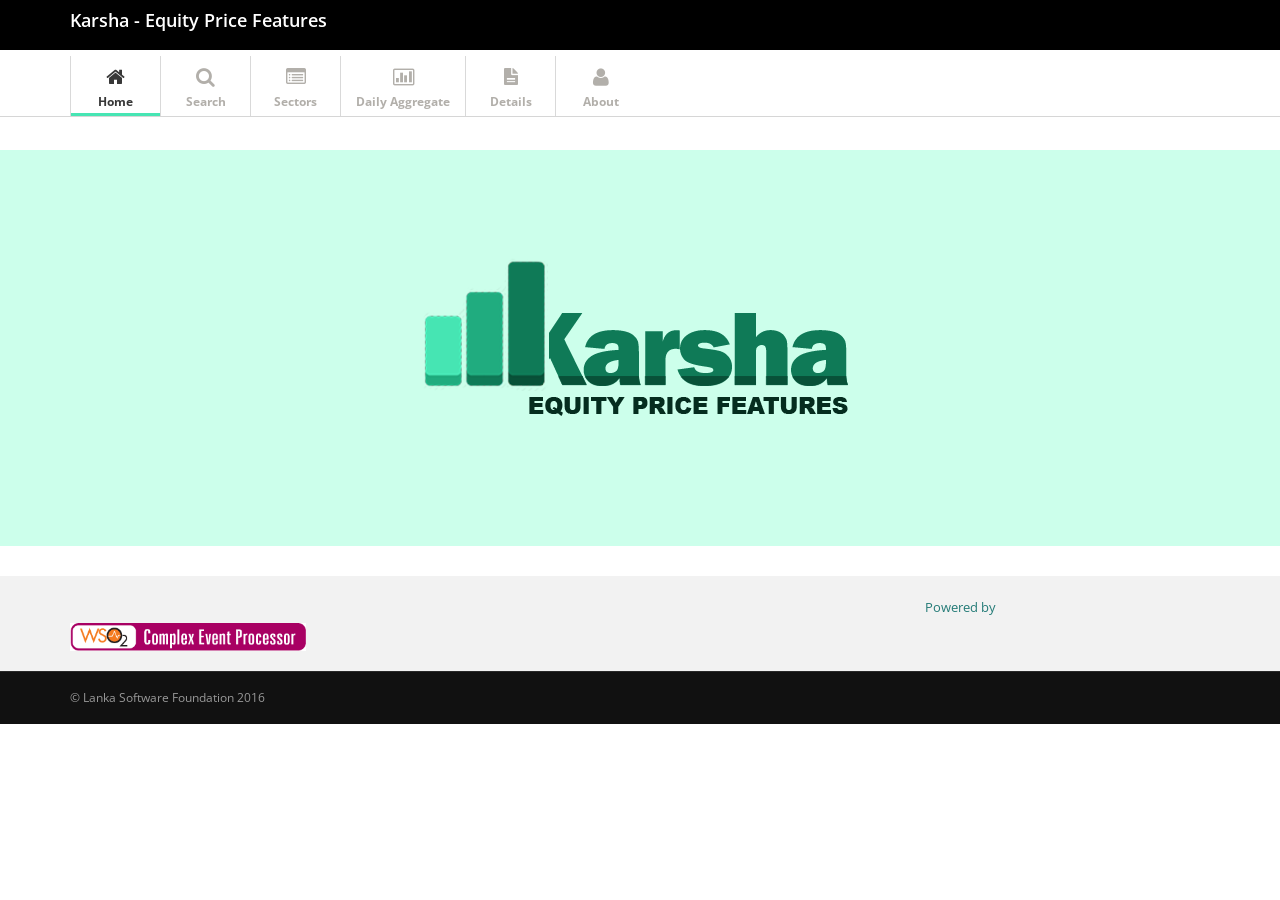
<file: Price_Pattern/WebContent/index.html>
<!DOCTYPE html>
<html lang="en">
<head>
<!-- Code customized by Tharindu Madushanka, Software Engineer at Lanka Software Foundation--> 
  <meta charset="utf-8">
  <title>Karsha | Home</title>
  <meta name="viewport" content="width=device-width, initial-scale=1.0, maximum-scale=1.0, user-scalable=no">
  <meta name="apple-mobile-web-app-capable" content="yes">
  <link href="css/bootstrap.min.css" rel="stylesheet">
  <link href="css/bootstrap-responsive.min.css" rel="stylesheet">
  <link href="https://fonts.googleapis.com/css?family=Open+Sans:400italic,600italic,400,600"
          rel="stylesheet">
  <link href="css/font-awesome.css" rel="stylesheet">
  <link href="css/style.css" rel="stylesheet">
  <link href="css/dashboard.css" rel="stylesheet">
  
  <!-- CSS files for D3 Tree -->
  <link href="css/customStyle.css" rel="stylesheet">
  
  <!-- Le HTML5 shim, for IE6-8 support of HTML5 elements -->
  <!--[if lt IE 9]>
        <script src="http://html5shim.googlecode.com/svn/trunk/html5.js"></script>
      <![endif]-->
  <style type="text/css">
	.logo {
	    width: 250px;
	    height: 150px;
	    border: 3px solid #73AD21;
	}
	.jumbotron {
	padding: 0px;
	background-color: #ccffeb;
	}
	
	.extra-inner {
    padding: 20px 0;
    font-size: 11px;
    color: #BBB;
    background: #f2f2f2;
   
    
}
.extra {
 border:none;
  }
  </style>
  
</head>
<body>
  <div class="navbar navbar-fixed-top">
    <div class="navbar-inner">
      <div class="container">
       <a class="brand" href="index.html"> Karsha - Equity Price Features</a>
      </div>
    </div>
  </div>
  <div class="subnavbar">
    <div class="subnavbar-inner">
      <div class="container">
       <ul class="mainnav">
          <li  class="active"><a href="index.html"><i class="icon-home"></i><span>Home</span> </a> </li>
          <li><a href="search.html"><i class="icon-search"></i><span>Search</span> </a> </li>
          <li><a href="naics.jsp"><i class="icon-list-alt"></i><span>Sectors</span> </a></li>
          <li><a href="aggregate.html"><i class="icon-bar-chart"></i><span>Daily Aggregate</span> </a></li>
          <li><a href="details.html"><i class="icon-file-text"></i><span>Details</span> </a></li>
          <li><a href="about.html"><i class="icon-user"></i><span>About</span> </a></li>
        </ul>
      </div>
    </div>
  </div>
  
 

<!-- Company Tree -->
<div class="jumbotron">
  <div class="container">
  <div class="col-md-12 "> <img src="img/karsha2.png" class="img-responsive center-block"  ></div>
 
  
  </div>
</div>

<!-- /main -->
<div class="extra">
  <div class="extra-inner">
    <div class="container">
    <div class="col-md-offset-9" style="display: inline;">
  		<label  style="color:#247b77;font-weight: 400;font-size: 13px;">Powered by &nbsp; </label>
    	<a target="_blank" href="http://wso2.com/products/complex-event-processor/"><img src="img/cepLogo.png" height="28"></a>
    	
    </div>
      <!-- /row --> 
    </div>
    <!-- /container --> 
  </div>
  <!-- /extra-inner --> 
</div>
<!-- /extra -->
<div class="footer">
  <div class="footer-inner">
    <div class="container">
      <div class="row">
        <div class="span12"> &copy; Lanka Software Foundation 2016 <a href="#">
          </a></div>
        <!-- /span12 --> 
      </div>
      <!-- /row --> 
    </div>
    <!-- /container --> 
  </div>
  <!-- /footer-inner --> 
</div>
<!-- /footer --> 
<script src="js/jquery-2.1.4.min.js"></script> 
<script src="js/bootstrap.min.js"></script> 



</body>
</html>
</file>
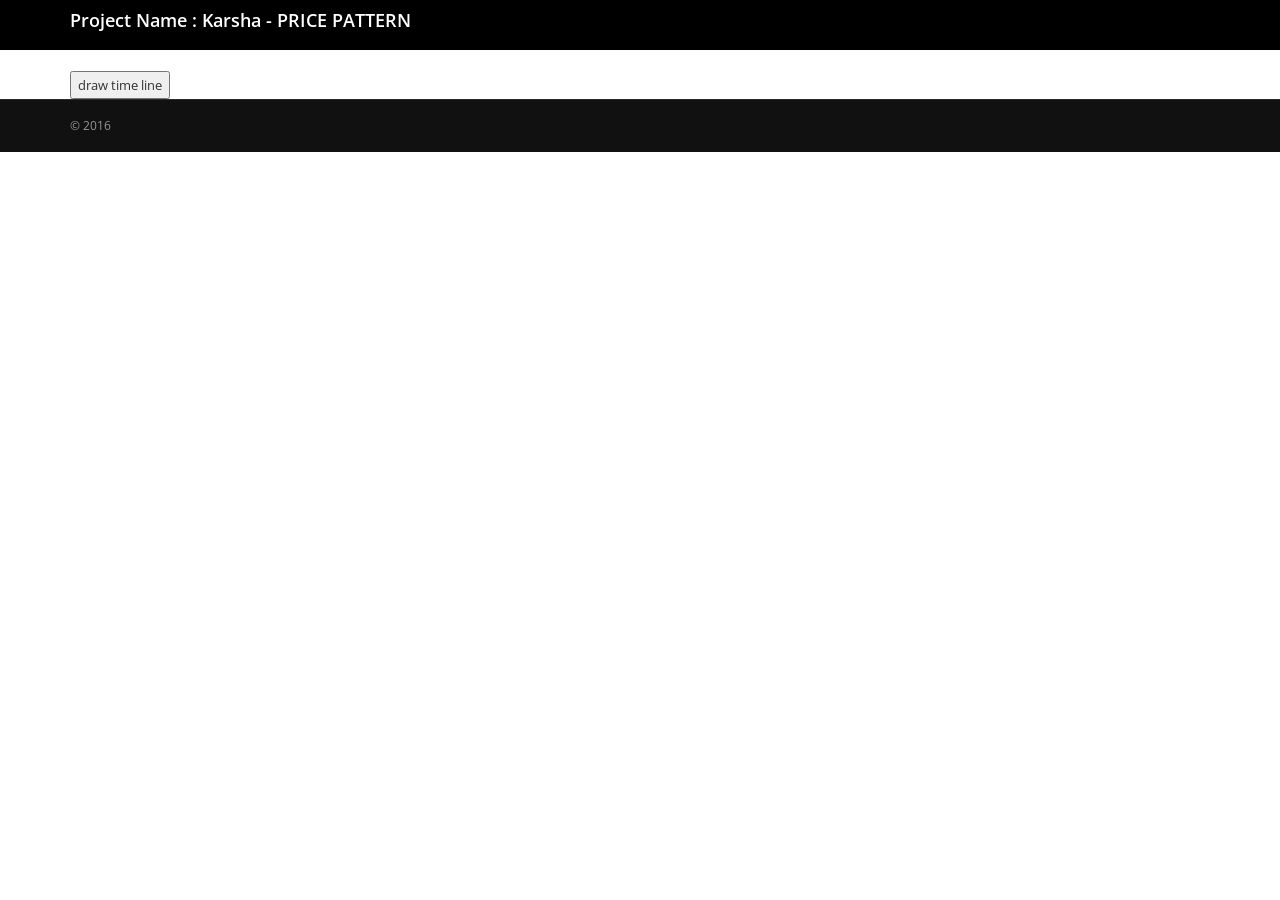
<file: Price_Pattern/WebContent/Fanlz.html>
<!DOCTYPE html>
<html lang="en">
<head>
<!-- Code customized by Tharindu Madushanka, Software Engineer at Lanka Software Foundation--> 
  <meta charset="utf-8">
  <title>karsha</title>
  <meta name="viewport" content="width=device-width, initial-scale=1.0, maximum-scale=1.0, user-scalable=no">
  <meta name="apple-mobile-web-app-capable" content="yes">
  <link href="css/bootstrap.min.css" rel="stylesheet">
  <link href="css/bootstrap-responsive.min.css" rel="stylesheet">
  <link href="http://fonts.googleapis.com/css?family=Open+Sans:400italic,600italic,400,600"
          rel="stylesheet">
  <link href="css/font-awesome.css" rel="stylesheet">
  <link href="css/style.css" rel="stylesheet">
  <link href="css/dashboard.css" rel="stylesheet">
  
  <!-- CSS files for D3 Tree -->
  <link href="css/customStyle.css" rel="stylesheet">
  
  <!-- Le HTML5 shim, for IE6-8 support of HTML5 elements -->
  <!--[if lt IE 9]>
        <script src="http://html5shim.googlecode.com/svn/trunk/html5.js"></script>
      <![endif]-->
  <style type="text/css">
	.logo {
	    width: 250px;
	    height: 150px;
	    border: 3px solid #73AD21;
	}
  </style>
  <style>		
		.chart {
		  shape-rendering: crispEdges;
		}
		.mini text {
		  font: 9px sans-serif; 
		}
		.main text {
		  font: 12px sans-serif;  
		}		
		.month text {
		  text-anchor: start;
		}
		.todayLine {
		  stroke: blue;
		  stroke-width: 1.5;
		}
		.axis line, .axis path {
		  stroke: black;
		}
		.miniItem {
		  stroke-width: 6;  
		}
		.item {
		  stroke: gray;
		  fill: #ddd;
		}
		.brush .extent {
		  stroke: gray;
		  fill: blue;	
		  fill-opacity: .165;
		}
</style>
  
</head>
<body>
  <div class="navbar navbar-fixed-top">
    <div class="navbar-inner">
      <div class="container">
       <a class="brand" href="index.html">Project Name : Karsha - PRICE PATTERN</a>
      </div>
    </div>
  </div>
  <div class="container">
  <button onclick="draw_timeline()"> draw time line</button>
    <div id="timelineMAX"></div>
  </div>
  



<!-- /extra -->
<div class="footer">
  <div class="footer-inner">
    <div class="container">
      <div class="row">
        <div class="span12"> &copy; 2016 <a href="#">
          </a></div>
        <!-- /span12 --> 
      </div>
      <!-- /row --> 
    </div>
    <!-- /container --> 
  </div>
  <!-- /footer-inner --> 
</div>
<!-- /footer --> 
<script src="js/jquery-2.1.4.min.js"></script> 
<script src="js/bootstrap.min.js"></script> 
<script src="js/d3.min.js"></script> 
<script src="js/d3-timeline.js"></script> 
<script src="js/custom_js/randomData.js"></script>
<script src="js/custom_js/timeline_draw.js"></script> 
 



</body>
</html>
</file>
<file: Price_Pattern/WebContent/css/customStyle.css>
.node {
	  cursor: pointer;
	}
	
	.node circle {
	  fill: #ebf9f8;
	  stroke: #247b77;
	  stroke-width: 1.5px;
	}
	
	.node text {
	  font: 10px sans-serif;
	  
	}
	
	.link {
	  fill: none;
	  stroke: #ccd0ed;
	  stroke-width: 1.5px;
	}
	
text:hover {
	fill: #88ddd8;
}
		
	
#demo{
	transition-duration: 1s;
}

#footer{
	position: fix;
  	margin-top: -180px; /* negative value of footer height */
  	height: 180px;
  	clear: both;
}
</file>
<file: Price_Pattern/WebContent/css/style.css>
/*------------------------------------------------------------------
Bootstrap Admin Template by EGrappler.com
------------------------------------------------------------------*/



/*------------------------------------------------------------------
[1. Global]
*/

body {
	//background: #f9f6f1;
	font: 13px/1.7em 'Open Sans';
}
    
p { 
	font: 13px/1.7em 'Open Sans'; 	
}
    
input,
button,
select,
textarea {
  font-family: 'Open Sans';
}

.dropdown .dropdown-menu {
	-webkit-border-radius: 6px;
	-moz-border-radius: 6px;
	border-radius: 6px;
}

.btn-icon-only {
	padding-right: 3px;
	padding-left: 3px;
}

.table td {
	vertical-align: middle;
}

.table-bordered th {
	background: #E9E9E9;
	background:-moz-linear-gradient(top, #FAFAFA 0%, #E9E9E9 100%); /* FF3.6+ */
	background:-webkit-gradient(linear, left top, left bottom, color-stop(0%,#FAFAFA), color-stop(100%,#E9E9E9)); /* Chrome,Safari4+ */
	background:-webkit-linear-gradient(top, #FAFAFA 0%,#E9E9E9 100%); /* Chrome10+,Safari5.1+ */
	background:-o-linear-gradient(top, #FAFAFA 0%,#E9E9E9 100%); /* Opera11.10+ */
	background:-ms-linear-gradient(top, #FAFAFA 0%,#E9E9E9 100%); /* IE10+ */
	background:linear-gradient(top, #FAFAFA 0%,#E9E9E9 100%); /* W3C */
	filter: progid:DXImageTransform.Microsoft.gradient(startColorstr='#FAFAFA', endColorstr='#E9E9E9');
	-ms-filter: "progid:DXImageTransform.Microsoft.gradient(startColorstr='#FAFAFA', endColorstr='#E9E9E9')";
	
	font-size: 10px;
	color: #444;
	text-transform: uppercase;
}







/*------------------------------------------------------------------
[2. Navbar / .navbar]
*/

.navbar .container {
	position: relative;
}

.navbar-inner {
	padding: 7px 0;
	height:50px;
	
	background: #000;
	
	-moz-border-radius: 0;
	-webkit-border-radius: 0;
	border-radius: 0;
}

.navbar-fixed-top {
	position: static;
}

.navbar .nav a {
	font-size: 18px;
}
.navbar .nav>li>a { color:#fff !important;}
.navbar .brand {
	font-weight: 600;
	position: relative;
	top: 2px;
	font-size: 18px;
	color:white;
}

.navbar .search-query {
	background-color: #444;
	width: 150px;
	font-size: 18px;
	font-weight: bold;
}

.navbar .search-query::-webkit-input-placeholder {
    color: #666;
}

.navbar .search-query:-moz-placeholder {
    color: #666;
}

.navbar-search .search-query { background:#008866; border:0; color:#fff; line-height:normal;}


/*------------------------------------------------------------------
[3. Subnavbar / .subnavbar]
*/

.subnavbar {
    	margin-bottom: 2.5em;
    }
    
.subnavbar-inner {
	height: 46px;
	background: #fff;
	border-bottom: 1px solid #d6d6d6;
}

.subnavbar .container > ul {
	display: inline-block;
	
	height: 80px;
	padding: 0;
	margin-top:-15px;
	
}

.subnavbar .container > ul > li {
	float: left;
	
	min-width: 90px;
	height: 60px;
	padding: 0;
	margin: 0;
	
	text-align: center;
	list-style: none;
	
	border-left: 1px solid #d9d9d9;
	
	
}

.subnavbar .container > ul > li > a {
	display: block;
	
	height: 100%;
	padding: 0 15px;
	
	font-size: 12px;
	font-weight: bold;
	color: #b2afaa;
}

.subnavbar .container > ul > li > a:hover {
	color: #888;
	text-decoration: none;
}

.subnavbar .container > ul > li > a > i {
	display: inline-block;
	
	width: 24px;
	height: 24px;
	margin-top: 11px;
	margin-bottom: -3px;
	font-size: 20px;
}

.subnavbar .container > ul > li > a > span {
	display: block;
	
}


.subnavbar .container > ul > li.active > a {
	
	border-bottom:3px solid #46e5b3;
	color: #383838;
}
    

.subnavbar .dropdown .dropdown-menu a {
	font-size: 12px;
}

    
.subnavbar .dropdown .dropdown-menu {
    	text-align: left;
    	
		-webkit-border-top-left-radius: 0;
		-webkit-border-top-right-radius: 0;
		-moz-border-radius-topleft: 0;
		-moz-border-radius-topright: 0;
		border-top-left-radius: 0;
		border-top-right-radius: 0;
    }
    
    
    
.subnavbar .dropdown-menu::before {
	content: '';
	display: inline-block;
	border-left: 7px solid transparent;
	border-right: 7px solid transparent;
	border-bottom: 7px solid #CCC;
	border-bottom-color: rgba(0, 0, 0, 0.2);
	position: absolute;
	top: -7px;
	left: 9px;
}

.subnavbar .dropdown-menu::after {
	content: '';
	display: inline-block;
	border-left: 6px solid transparent;
	border-right: 6px solid transparent;
	border-bottom: 6px solid white;
	position: absolute;
	top: -6px;
	left: 10px;
}


.subnavbar .caret {
	margin-top: 4px;
	
	border-top-color: white;
	border-bottom-color: white;
}

.subnavbar .dropdown.open .caret {
	display: none;
}





/*------------------------------------------------------------------
[4. Main / .main]
*/

.main {
	/*padding-bottom: 2em;
	border-bottom: 1px solid #000;*/
}



/*------------------------------------------------------------------
[5. Extra / .extra]
*/

.extra {

	border-top: 1px solid #585858;
	border-bottom: 1px solid #000;

}

.extra-inner {
	padding: 20px 0;
	
	font-size: 11px;
	color: #BBB;
	
	background: #1A1A1A;
}

.extra a {
	color: #666;
}

.extra h4 {
	margin-bottom: 1em;
	
	font-weight: 400;
}

.extra ul {
	padding: 0;
	margin: 0;
}

.extra li {
	margin-bottom: .6em;
	
	list-style: none;
}




/*------------------------------------------------------------------
[6. Footer/ .footer]
*/

.footer {
	margin-top: 0;
	
	border-top: 1px solid #292929;
}

.footer-inner {
	padding: 15px 0;
	//position:fixed;
	font-size: 12px;
	background: #111;
	color: #999;
}

.footer a {
	color: #999;
}

.footer a:hover {
	color: #FFF;
	text-decoration: none;
}


/*------------------------------------------------------------------
[6. Widget / .widget]
*/

.widget {
	
	position: relative;
	clear: both;
	
	width: auto;
	
	margin-bottom: 2em;
		
	overflow: hidden;
}
	
.widget-header {
	
	position: relative;
	
	height: 40px;
	line-height: 40px;
	
	background: #f9f6f1;
	background:-moz-linear-gradient(top, #f9f6f1 0%, #f2efea 100%); /* FF3.6+ */
	background:-webkit-gradient(linear, left top, left bottom, color-stop(0%,#f9f6f1), color-stop(100%,#f2efea)); /* Chrome,Safari4+ */
	background:-webkit-linear-gradient(top, #f9f6f1 0%,#f2efea 100%); /* Chrome10+,Safari5.1+ */
	background:-o-linear-gradient(top, #f9f6f1 0%,#f2efea 100%); /* Opera11.10+ */
	background:-ms-linear-gradient(top, #f9f6f1 0%,#f2efea 100%); /* IE10+ */
	background:linear-gradient(top, #f9f6f1 0%,#f2efea 100%); /* W3C */
	filter: progid:DXImageTransform.Microsoft.gradient(startColorstr='#f9f6f1', endColorstr='#f2efea');
	-ms-filter: "progid:DXImageTransform.Microsoft.gradient(startColorstr='#f9f6f1', endColorstr='#f2efea')";
	
	
	border: 1px solid #d6d6d6;
	
	
	-webkit-background-clip: padding-box;
}	
	
	.widget-header h3 {
		
		position: relative;
		top: 2px;
		left: 10px;
		
		display: inline-block;
		margin-right: 3em;
		
		font-size: 14px;
		font-weight: 800;
		color: #525252;
		line-height: 18px;
		
		text-shadow: 1px 1px 2px rgba(255,255,255,.5);
	}
	
		.widget-header [class^="icon-"], .widget-header [class*=" icon-"] {
			
			display: inline-block;
			margin-left: 13px;
			margin-right: -2px;
			
			font-size: 16px;
			color: #555;
			vertical-align: middle;
			
			
			
		}




.widget-content {
	padding: 20px 15px 15px;
	
	background: #FFF;
	
	
	border: 1px solid #D5D5D5;
	
	-moz-border-radius: 5px;
	-webkit-border-radius: 5px;
	border-radius: 5px;
}

.widget-header+.widget-content {
	border-top: none;
	
	-webkit-border-top-left-radius: 0;
	-webkit-border-top-right-radius: 0;
	-moz-border-radius-topleft: 0;
	-moz-border-radius-topright: 0;
	border-top-left-radius: 0;
	border-top-right-radius: 0;
}

.widget-nopad .widget-content {
	padding: 0;
}

/* Widget Content Clearfix */	
.widget-content:before,
.widget-content:after {
    content:"";
    display:table;
}

.widget-content:after {
    clear:both;
}

/* For IE 6/7 (trigger hasLayout) */
.widget-content {
    zoom:1;
}

/* Widget Table */

.widget-table .widget-content {
	padding: 0;
}

.widget-table .table {
	margin-bottom: 0;
	
	border: none;
}

.widget-table .table tr td:first-child {
	border-left: none;
}

.widget-table .table tr th:first-child {
	border-left: none;
}


/* Widget Plain */

.widget-plain {
	
	background: transparent;
	
	border: none;
}

.widget-plain .widget-content {
	padding: 0;
	
	background: transparent;
	
	border: none;
}


/* Widget Box */

.widget-box {	
	
}

.widget-box .widget-content {	
	background: #E3E3E3;	
	background: #FFF;
}




/*------------------------------------------------------------------
[7. Error / .error-container]
*/

.error-container {
	margin-top: 4em;
	margin-bottom: 4em;
	text-align: center;
}

.error-container h1 {
	margin-bottom: .5em;
	
	font-size: 120px;
	line-height: 1em;
}

.error-container h2 {
	margin-bottom: .75em;
	font-size: 28px;
}

.error-container .error-details {
	margin-bottom: 1.5em;
	
	font-size: 16px;
}

.error-container .error-actions a {
	margin: 0 .5em;
}



/* Message layout */


ul.messages_layout {
	position: relative;
	margin: 0;
	padding: 0
}
ul.messages_layout li {
	float: left;
	list-style: none;
	position: relative
}
ul.messages_layout li.left {
	padding-left: 75px
}
ul.messages_layout li.right {
	padding-right: 75px
}
ul.messages_layout li.right .avatar {
	right: 0;
	left: auto
}
ul.messages_layout li.right .message_wrap .arrow {
	right: -12px;
	left: auto;
	background-position: 0 -213px;
	height: 15px;
	width: 12px
}
ul.messages_layout li.by_myself .message_wrap {
	border: 1px solid #b3cdf8
}
ul.messages_layout li.by_myself .message_wrap .info a.name {
	color: #4a8cf7
}
ul.messages_layout li a.avatar {
	position: absolute;
	left: 0;
	top: 0
}
ul.messages_layout li a.avatar img {
	-webkit-border-radius: 5px;
	-moz-border-radius: 5px;
	border-radius: 5px
}
ul.messages_layout li .message_wrap {
	-webkit-border-radius: 3px;
	-moz-border-radius: 3px;
	border-radius: 3px;
	position: relative;
	border: 1px solid #e9e9e9;
	padding: 10px;
	border: 1px solid #cbcbcb;
	margin-bottom: 20px;
	float: left;
	background: #fefefe;
	-webkit-box-shadow: rgba(0,0,0,0.1) 0 1px 0px;
	-moz-box-shadow: rgba(0,0,0,0.1) 0 1px 0px;
	box-shadow: rgba(0,0,0,0.1) 0 1px 0px
}
ul.messages_layout li .message_wrap .arrow {
	background-position: 0 -228px;
	height: 15px;
	width: 12px;
	height: 15px;
	width: 12px;
	position: absolute;
	left: -12px;
	top: 13px
}
ul.messages_layout li .message_wrap .info {
	float: left;
	width: 100%;
	border-bottom: 1px solid #fff;
	line-height: 23px
}
ul.messages_layout li .message_wrap .info .name {
	float: left;
	font-weight: bold;
	color: #483734
}
ul.messages_layout li .message_wrap .info .time {
	float: left;
	font-size: 11px;
	margin-left: 6px
}
ul.messages_layout li .message_wrap .text {
	float: left;
	width: 100%;
	border-top: 1px solid #cfcfcf;
	padding-top: 5px
}

ul.messages_layout .dropdown-menu  li{ width:100%; font-size:11px;}


/* Full Calendar */

.fc {
	direction: ltr;
	text-align: left;
	position: relative
}
.fc table {
	border-collapse: collapse;
	border-spacing: 0
}
html .fc, .fc table {
	font-size: 1em
}
.fc td, .fc th {
	padding: 0;
	vertical-align: top
}
.fc-header td {
	white-space: nowrap;
	background: none
}
.fc-header-left {
	width: 100%;
	text-align: left;
	position: absolute;
	left: 0;
	top: 6px
}
.fc-header-left .fc-button {
	margin: 0;
	position: relative
}
.fc-header-left .fc-button-prev, .fc-header-left .fc-button-next {
	float: left;
	border: none;
	padding: 14px 10px;
	opacity: 0.5
}
.fc-header-left .fc-button-prev .fc-button-inner, .fc-header-left .fc-button-next .fc-button-inner {
	border: none
}
.fc-header-left .fc-button-prev .fc-button-inner .fc-button-content, .fc-header-left .fc-button-next .fc-button-inner .fc-button-content {
	display: none
}
.fc-header-left .fc-button-prev.fc-state-hover, .fc-header-left .fc-button-next.fc-state-hover {
	opacity: 1
}
.fc-header-left .fc-button-prev.fc-state-down, .fc-header-left .fc-button-next.fc-state-down {
	background: none !important;
	margin-top: -1px
}
.fc-header-left .fc-button-prev .fc-button-inner {
	background-position: 0 -351px;
	height: 16px;
	width: 11px
}
.fc-header-left .fc-button-next {
	float: right
}
.fc-header-left .fc-button-next .fc-button-inner {
	background-position: 0 -367px;
	height: 16px;
	width: 11px
}
.fc-header-center {
	text-align: center
}
.fc-header-right {
	text-align: right;
	position: absolute;
	top: -34px;
	right: 10px
}
.fc-header-title {
	display: inline-block;
	vertical-align: top
}
.fc-header-title h2 {
	margin-top: 0;
	white-space: nowrap;
	font-size: 1.1rem;
	color: #6C737F;
	line-height: 55px;
}
.fc .fc-header-space {
	padding-left: 10px
}
.fc-header .fc-button {
	margin-bottom: 1em;
	vertical-align: top
}
.fc-header .fc-button {
	margin-right: -1px
}
.fc-header .fc-corner-right {
	margin-right: 1px
}
.fc-header .ui-corner-right {
	margin-right: 0
}
.fc-header .fc-state-hover, .fc-header .ui-state-hover {
	z-index: 2
}
.fc-header .fc-state-down {
	z-index: 3
}
.fc-header .fc-state-active, .fc-header .ui-state-active {
	z-index: 4
}
.fc-content {
	clear: both;
	background: #f9f9f9
}
.fc-view {
	width: 100%;
	overflow: hidden
}
.fc-view thead {
	background:#e9ecf1;
	line-height: 35px
}
.fc-widget-header, .fc-widget-content {
	border: 1px solid #ccc
}
.fc-state-highlight {
	background: #F4F3E6
}
.fc-cell-overlay {
	background: #9cf;
	opacity: .2;
	filter: alpha(opacity=20)
}
.fc-button {
	position: relative;
	display: inline-block;
	cursor: pointer
}
.fc-button-today{margin-top: 8px !important;}
.fc-state-default {
	border-style: solid;
	border-width: 1px 0
}
.fc-button-inner {
	position: relative;
	float: left;
	overflow: hidden
}
.fc-state-default .fc-button-inner {
	border-style: solid;
	border-width: 0 1px
}
.fc-button-content {
	position: relative;
	float: left;
	height: 1.9em;
	line-height: 1.9em;
	padding: 0 .6em;
	white-space: nowrap
}
.fc-button-content .fc-icon-wrap {
	position: relative;
	float: left;
	top: 50%
}
.fc-button-content .ui-icon {
	position: relative;
	float: left;
	margin-top: -50%;
*margin-top:0;
*top:-50%
}
.fc-state-default .fc-button-effect {
	position: absolute;
	top: 50%;
	left: 0
}
.fc-state-default .fc-button-effect span {
	position: absolute;
	top: -100px;
	left: 0;
	width: 500px;
	height: 100px;
	border-width: 100px 0 0 1px;
	border-style: solid;
	border-color: #fff;
	background: #444;
	opacity: .09;
	filter: alpha(opacity=9)
}
.fc-state-default, .fc-state-default .fc-button-inner {
	border-style: solid;
	border-color: #ccc #bbb #aaa;
	color: #000
}
.fc-state-hover, .fc-state-hover .fc-button-inner {
	border-color: #999
}
.fc-state-down {
	border-color: #555;
	background: #777
}
.fc-state-active, .fc-state-active .fc-button-inner {
	border-color: #555;
	background: #777;
	color: #fff
}
.fc-state-disabled, .fc-state-disabled .fc-button-inner {
	color: #999;
	border-color: #ddd
}
.fc-state-disabled {
	cursor: default
}
.fc-state-disabled .fc-button-effect {
	display: none
}
.fc-event {
	border-style: solid;
	border-width: 0;
	font-size: .85em;
	cursor: default
}
a.fc-event, .fc-event-draggable {
	cursor: pointer
}
a.fc-event {
	text-decoration: none
}
.fc-rtl .fc-event {
	text-align: right
}
.fc-event-skin {
	border-color: #3f85f5;
	background-color: #5e96ea;
	color: #fff
}
.fc-event-inner {
	position: relative;
	width: 100%;
	height: 100%;
	border-style: solid;
	border-width: 0;
	overflow: hidden
}
.fc-event-time, .fc-event-title {
	padding: 0 1px
}
.fc .ui-resizable-handle {
	display: block;
	position: absolute;
	z-index: 99999;
	overflow: hidden;
	font-size: 300%;
	line-height: 50%
}
.fc-event-hori {
	border-width: 1px 0;
	margin-bottom: 1px
}
.fc-event-hori .ui-resizable-e {
	top: 0 !important;
	right: -3px !important;
	width: 7px !important;
	height: 100% !important;
	cursor: e-resize
}
.fc-event-hori .ui-resizable-w {
	top: 0 !important;
	left: -3px !important;
	width: 7px !important;
	height: 100% !important;
	cursor: w-resize
}
.fc-event-hori .ui-resizable-handle {
	_padding-bottom: 14px
}
.fc-corner-left {
	margin-left: 1px
}
.fc-corner-left .fc-button-inner, .fc-corner-left .fc-event-inner {
	margin-left: -1px
}
.fc-corner-right {
	margin-right: 1px
}
.fc-corner-right .fc-button-inner, .fc-corner-right .fc-event-inner {
	margin-right: -1px
}
.fc-corner-top {
	margin-top: 1px
}
.fc-corner-top .fc-event-inner {
	margin-top: -1px
}
.fc-corner-bottom {
	margin-bottom: 1px
}
.fc-corner-bottom .fc-event-inner {
	margin-bottom: -1px
}
.fc-corner-left .fc-event-inner {
	border-left-width: 1px
}
.fc-corner-right .fc-event-inner {
	border-right-width: 1px
}
.fc-corner-top .fc-event-inner {
	border-top-width: 1px
}
.fc-corner-bottom .fc-event-inner {
	border-bottom-width: 1px
}
table.fc-border-separate {
	border-collapse: separate
}
.fc-border-separate th, .fc-border-separate td {
	border-width: 1px 0 0 1px
}
.fc-border-separate th.fc-last, .fc-border-separate td.fc-last {
	border-right-width: 1px
}
.fc-border-separate tr.fc-last th, .fc-border-separate tr.fc-last td {
	border-bottom-width: 0px
}
.fc-first {
	border-left-width: 0 !important
}
.fc-last {
	border-right-width: 0 !important
}
.fc-grid th {
	text-align: center
}
.fc-grid .fc-day-number {
	float: right;
	padding: 0 2px
}
.fc-grid .fc-other-month .fc-day-number {
	opacity: 0.3;
	filter: alpha(opacity=30)
}
.fc-grid .fc-day-content {
	clear: both;
	padding: 2px 2px 1px
}
.fc-grid .fc-event-time {
	font-weight: bold
}
.fc-rtl .fc-grid .fc-day-number {
	float: left
}
.fc-rtl .fc-grid .fc-event-time {
	float: right
}
.fc-agenda table {
	border-collapse: separate
}
.fc-agenda-days th {
	text-align: center
}
.fc-agenda .fc-agenda-axis {
	width: 60px !important;
	padding: 0 4px;
	vertical-align: middle;
	text-align: right;
	white-space: nowrap;
	font-weight: normal
}
.fc-agenda .fc-day-content {
	padding: 2px 2px 1px
}
.fc-agenda-days .fc-agenda-axis {
	border-right-width: 1px
}
.fc-agenda-days .fc-col0 {
	border-left-width: 0
}
.fc-agenda-allday th {
	border-width: 0 1px
}
.fc-agenda-allday .fc-day-content {
	min-height: 34px;
	_height: 34px
}
.fc-agenda-divider-inner {
	height: 2px;
	overflow: hidden
}
.fc-widget-header .fc-agenda-divider-inner {
	background: #eee
}
.fc-agenda-slots th {
	border-width: 1px 1px 0
}
.fc-agenda-slots td {
	border-width: 1px 0 0;
	background: none
}
.fc-agenda-slots td div {
	height: 20px
}
.fc-agenda-slots tr.fc-slot0 th, .fc-agenda-slots tr.fc-slot0 td {
	border-top-width: 0
}
.fc-agenda-slots tr.fc-minor th, .fc-agenda-slots tr.fc-minor td {
	border-top-style: dotted
}
.fc-agenda-slots tr.fc-minor th.ui-widget-header {
*border-top-style:solid
}
.fc-event-vert {
	border-width: 0 1px
}
.fc-event-vert .fc-event-head, .fc-event-vert .fc-event-content {
	position: relative;
	z-index: 2;
	width: 100%;
	overflow: hidden
}
.fc-event-vert .fc-event-time {
	white-space: nowrap;
	font-size: 10px
}
.fc-event-vert .fc-event-bg {
	position: absolute;
	z-index: 1;
	top: 0;
	left: 0;
	width: 100%;
	height: 100%;
	background: #fff;
	opacity: .3;
	filter: alpha(opacity=30)
}
.fc .ui-draggable-dragging .fc-event-bg, .fc-select-helper .fc-event-bg {
	display: none\9
}
.fc-event-vert .ui-resizable-s {
	bottom: 0 !important;
	width: 100% !important;
	height: 8px !important;
	overflow: hidden !important;
	line-height: 8px !important;
	font-size: 11px !important;
	font-family: monospace;
	text-align: center;
	cursor: s-resize
}
.fc-agenda .ui-resizable-resizing {
	_overflow: hidden
}
.fc-header-left .fc-button-prev .fc-button-inner {background: url('../img/icons-sa7c41345d9.png') no-repeat; background-position: 0 -351px;
height: 16px;
width: 11px;}

.fc-header-left .fc-button-next .fc-button-inner {background: url('../img/icons-sa7c41345d9.png') no-repeat; background-position: 0 -367px;
height: 16px;
width: 11px;}

/*------------------------------------------------------------------
[8. Miscellaneous]
*/

.chart-holder {
	width: 100%;
	height: 250px;
}

.dropdown-menu li>a:hover, .dropdown-menu .active>a, .dropdown-menu .active>a:hover { background:#00ba8b;}

.accordion-heading { background:#e5e5e5;  }
.accordion-heading a { color:#545454; text-decoration:none; font-weight:bold; }

.btn-facebook-alt i {
color: #23386a;
}
.btn-twitter-alt i {
color: #0098d0;
}
.btn-google-alt i {
color: #b6362d;
}
.btn-linkedin-alt i {
color: #0073b2;
}
.btn-pinterest-alt i {
color: #ab171e;
}
.btn-github-alt i {
color: #333;
}

.all-icons li { list-style:none;}

.ML0 { margin-left:0}
.MR0 { margin-right:0;}



/*------------------------------------------------------------------
[1. Max Width: 480px]
*/

@media (max-width: 480px) {
	
	.error-container h1 {
		font-size: 72px;
	}
	
}





/*------------------------------------------------------------------
[1. Max Width: 767px]
*/

@media (max-width: 767px) {
    	
	#main {
		padding: 0 10px;
		margin-right: -20px;
		margin-left: -20px;	
	}
	
	
	.subnavbar {
		margin-left: -20px;
		margin-right: -20px;	
	}
	
	
	.subnavbar-inner {
		height: auto;
	}
	
	.subnavbar .container > ul {
		width: 100%;
		height: auto;
		
		border: none;
	}
	
	.subnavbar .container > ul > li {
		width: 33%;
		height: 70px;
		margin-bottom: 0;
		
		border: none;
	}
	
    
    
    .subnavbar .container > ul > li.active > a {
		font-size: 11px;
    	background: transparent;
    }
	
	.subnavbar .container > ul > li > a > i {	
		display: inline-block;	
		margin-bottom: 0;
		
		font-size: 20px;
	}
	
	
	.subnavbar-open-right .dropdown-menu {
		left: auto;
		right: 0;
	}
	
	.subnavbar-open-right .dropdown-menu:before {
		left: auto;
		right: 12px;
	}
	.subnavbar-open-right .dropdown-menu:after {
		left: auto;
		right: 13px;
	}
	
	.extra {
		margin-right: -20px;
		margin-left: -20px;
	}
	
	.extra .container {
		padding: 0 20px;
	}
	
	.footer {
		margin-right: -20px;
		margin-left: -20px;
	}
	
	.footer .container {
		padding: 0 20px;
	}
	
	.footer .footer-terms {
		text-align: left;
	}
	
	.footer .footer-terms a {
		margin-left: 0;
		margin-right: 1em;
	}

}
    




/*------------------------------------------------------------------
[3. Max Width: 979px]
*/

@media (max-width: 979px) {
	
	.navbar-fixed-top {
		position: static;
		
		margin-bottom: 0;
	}
	
	.subnavbar {
	}
	
	.subnavbar .container {		
		width: auto;
	}
}






/*------------------------------------------------------------------
[2. Max Width: 1200px]
*/

@media (min-width: 1200px) {
	.navbar .search-query {
		width: 200px;
	}
	
}


/*
newly add by asensanjula----
 */
 
#email{
	color:#1C36E2;
	font-size: 18px;
	
}

#search{
	width:400px;
	//height: 30px;
	display: inline;
}


#sbc{
	//background-color: red;
	//padding-top: 10px;
	width:32px;
	height:32px;
	background-image: url("ser.png");
	background-color: white;
	margin-top: -5px;

}

#sbc:HOVER {
	background-color:black;
}

.alert{
	background-color: #99ffdd;
	width:700px;
	margin-bottom: 0px;
	
}

.alert a{
	color:black;
}
#eachRecord{
	color:#004d4d;
	
}

#eachRecord:HOVER{
	font-size:1.5em;
	text-decoration: underline;
}


	
/*changed bootstrapButton*/

.btn-primary {
    color: #fff;
    background-color: #247b77;
    border-color: #247b77;
}

.btn-primary:hover {
    color: #fff;
    background-color: #004d4d;
    border-color: #204d74;
}

.btn-primary:focus {
    color: #fff;
    background-color: #004d4d;
    border-color: #122b40;
}
</file>
<file: Price_Pattern/WebContent/css/dashboard.css>
/*------------------------------------------------------------------
Bootstrap Admin Template by EGrappler.com
------------------------------------------------------------------*/



/*------------------------------------------------------------------
[1. Shortcuts / .shortcuts]
*/

.shortcuts {
	text-align: center;	
}

.shortcuts .shortcut { 
	width: 22.50%;
	display: inline-block;
	padding: 12px 0;
	margin: 0 .9% 1em;
	vertical-align: top;	
	
	text-decoration: none;
	
	background: #f9f6f1;
	
	border-radius: 5px;
}

.shortcuts .shortcut .shortcut-icon {
	margin-top: .25em;
	margin-bottom: .25em;
	
	font-size: 32px;
	color: #545454;
}

.shortcuts .shortcut:hover {
	background: #00ba8b;
}

.shortcuts .shortcut:hover span{
	color: #fff;
}

.shortcuts .shortcut:hover .shortcut-icon {
	color: #fff;
}

.shortcuts .shortcut-label {
	display: block;
	
	font-weight: 400;
	color: #545454;
}



/*------------------------------------------------------------------
[2. Stats / .stats]
*/

.stats {
	width: 100%;
	display: table;
	padding: 0 0 0 10px;
	margin-top: .5em;
	margin-bottom: 1.9em;
}

.stats .stat {
	display: table-cell;
	width: 40%;
	vertical-align: top;
	
	font-size: 11px;
	font-weight: bold;
	color: #999;
}

.stat-value {
	display: block;
	margin-bottom: .55em;
	
	font-size: 30px;
	font-weight: bold;
	letter-spacing: -2px;
	color: #444;
}

.stat-time {
	text-align: center;
	padding-top: 1.5em;
}

.stat-time .stat-value {
	color: #19bc9c;
	font-size: 40px;
}

.stats #donut-chart {
	height: 100px;
	margin-left: -20px;	
}





/*------------------------------------------------------------------
[3. News Item / .news-items]
*/

.news-items {
	margin: 1em 0 0;
}

.news-items li {
	display: table;
	padding: 0 2em 0 1.5em;
	padding-bottom: 1em;
	margin-bottom: 1em;
	border-bottom: 1px dotted #CCC;
}

.news-items li:last-child { padding-bottom: 0; border: none; }

.news-item-date {
	display: table-cell;
}

.news-item-detail {
	display: table-cell;
}

.news-item-title {
	font-size: 13px;
	font-weight: 600;
}

.news-item-date {
	width: 75px;
	vertical-align: middle;
	text-align: center;
	
}

.news-item-day {
	display: block;
	margin-bottom: .25em;
	
	font-size: 24px;
	color: #888;
}

.news-item-preview {
	margin-bottom: 0;
	
	color: #777;
}

.news-item-month {
	display: block;
	padding-right: 1px;	
	
	font-size: 12px;
	font-weight: 600;
	color: #888;
}



/*------------------------------------------------------------------
[4. Action Table / .action-table]
*/

.action-table .btn-small {
	padding: 4px 5px 5px;
	
	font-size: 10px;
}

.action-table .td-actions { 
	width: 80px; 
	
	text-align: center; 
}

	.action-table .td-actions .btn { 
		margin-right: .5em;		
	}
	
	.action-table .td-actions .btn:last-child { 
		margin-rigth: 0; 		
	}
	
	
	
#big_stats 
{ 
	width: 100%; 
	display: table;
	margin-top: 1.5em;
	
	
}

.big-stats-container .widget-content {
	border:0;
}

#big_stats .stat
{
	width: 25%;
	height: 90px;
	text-align: center;
	display: table-cell;
	padding: 0;
	position: relative;
	
	border-right: 1px solid #CCC;
	border-left: 1px solid #FFF;
}
#big_stats  i { font-size:30px; display:block; line-height: 40px; color:#b2afaa;}
#big_stats .stat:hover i {color:#19bc9c;}

h6.bigstats{margin: 20px;
border-bottom: 1px solid #eee;
padding-bottom: 20px;
margin-bottom: 26px;}

#big_stats .stat:first-child {
	border-left: none;
}

#big_stats .stat:last-child {
	border-right: none;
}

#big_stats .stat h4
{
	font-size: 11px;
	font-weight: bold;
	color: #777;
	margin-bottom: 1.5em;
}

#big_stats .stat .value
{
	font-size: 45px;
	font-weight: bold;
	color: #545454;
	line-height: 1em;
}



@media all and (max-width: 950px) and (min-width: 1px) {
	
	#big_stats {
		display: block;
		margin-bottom: -40px;
	}
	
	#big_stats .stat {
		width: 49%;
		display: block;
		margin-bottom: 3em;
		float: left;
	}	
	
	#big_stats .stat:nth-child(2) {
		border-right: none;
	}
	
	#big_stats .stat:nth-child(3) {
		border-left: none;
	}
	
}

@media (max-width: 767px) {
	#big_stats .stat .value {
		font-size: 40px;
	}
}
	
	
	
	
@media (max-width: 979px) {
	
	.shortcuts .shortcut {
		width: 31%;
	}
}


@media (max-width: 480px) {
	
	.stats .stat {
		
		margin-bottom: 3em;
	}
	
	.stats .stat .stat-value {
		margin-bottom: .15em;
		
		font-size: 20px;
	}
	
	.stats {
		float: left;
		
		display: block;
		
		margin-bottom: 0;
	}
	
	#chart-stats {
		margin: 2em 0 1em;		
	}
	
	.shortcuts .shortcut {
		width: 48%;
	}
}
</file>
